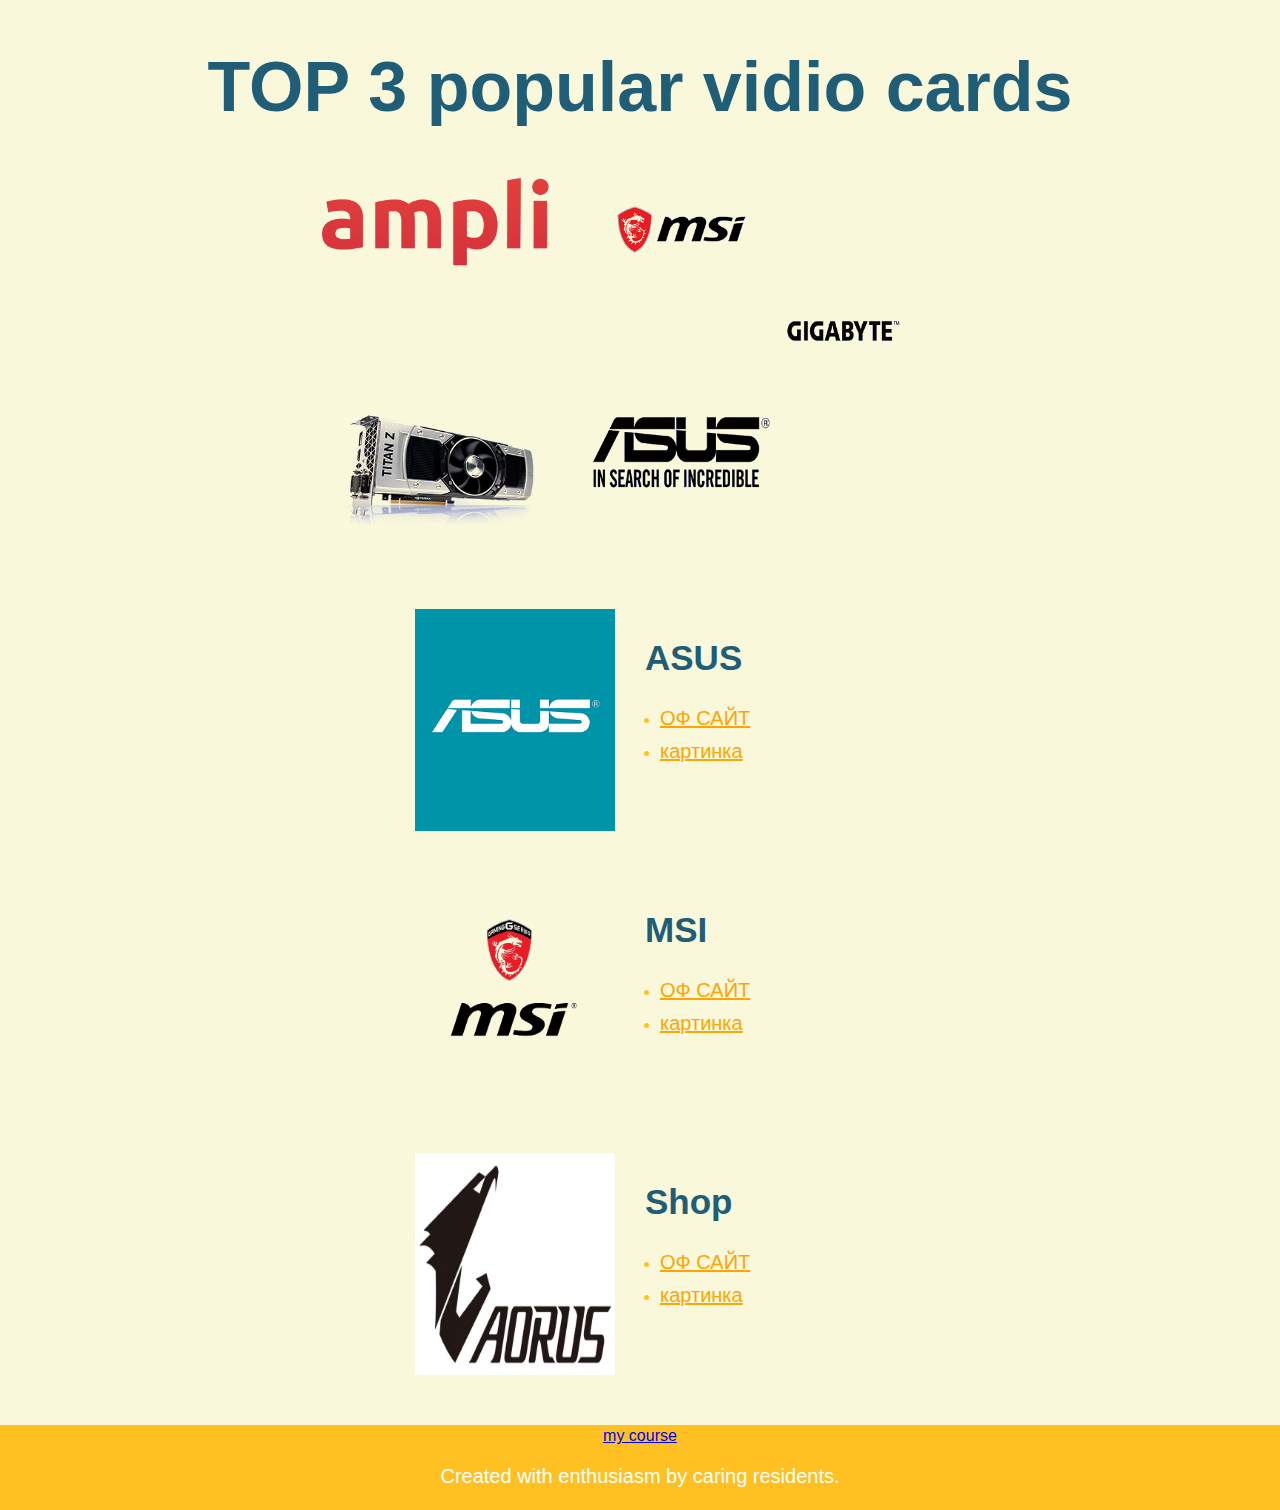
<file: index.html>
<!DOCTYPE html>

<html>

  <head>

    <title> My Ampi town </title>

    <link rel="stylesheet" href="./types.css" />

  </head>

  <body>

    <header class="primary-header">

      <h1 class="main-heading">TOP 3 popular vidio cards</h1>

      <img class="town-preview" src="./images/headimages.png"/>

    </header>

    <main class="primary-main">

      <section class="store-section">

        <img class="building" src="./images/asus.png" />

        <div class="store-details">

          <h2 class="category-heading">ASUS</h2>

          <ul class="store-list">

            <li class="store-name">

              <a class="store-link" href="https://www.asus.com/ua/"> ОФ САЙТ </a>

            </li>

            <li class="store-name">

              <a class="store-link" href="./asus.html"> картинка</a>

            </li>

          </ul>

        </div>

      </section>

      <section class="store-section">

        <img class="building" src="./images/msi.png"/>

        <div class="store-details">

          <h2 class="category-heading">MSI</h2>

          <ul class="store-list">

            <li class="store-name">

              <a class="store-link" href="https://ua.msi.com/">ОФ САЙТ</a>

            </li>

            <li class="store-name">

              <a class="store-link" href="./msi.html">картинка</a>

            </li>

          </ul>

        </div>

      </section>

      <section class="store-section">

        <img class="building" src="./images/gigabyte.jpg" />

        <div class="store-details">

          <h2 class="category-heading">Shop</h2>

          <ul class="store-list">

            <li class="store-name">

              <a class="store-link" href="http://www.gigabyte.ua/">ОФ САЙТ</a>

            </li>

            <li class="store-name">

                <a class="store-link" href="./gigabyte.html"> картинка </a>

            </li>

          </ul>

        </div>

      </section>

    </main>

    <footer class="primary-footer">
        <a href="https://ampli.gnomio.com/course/view.php?id=39">
        my course
        </a>

      <p class="created-by">

        Created with enthusiasm by caring residents.

      </p>

    </footer>

  </body>

</html>
</file>
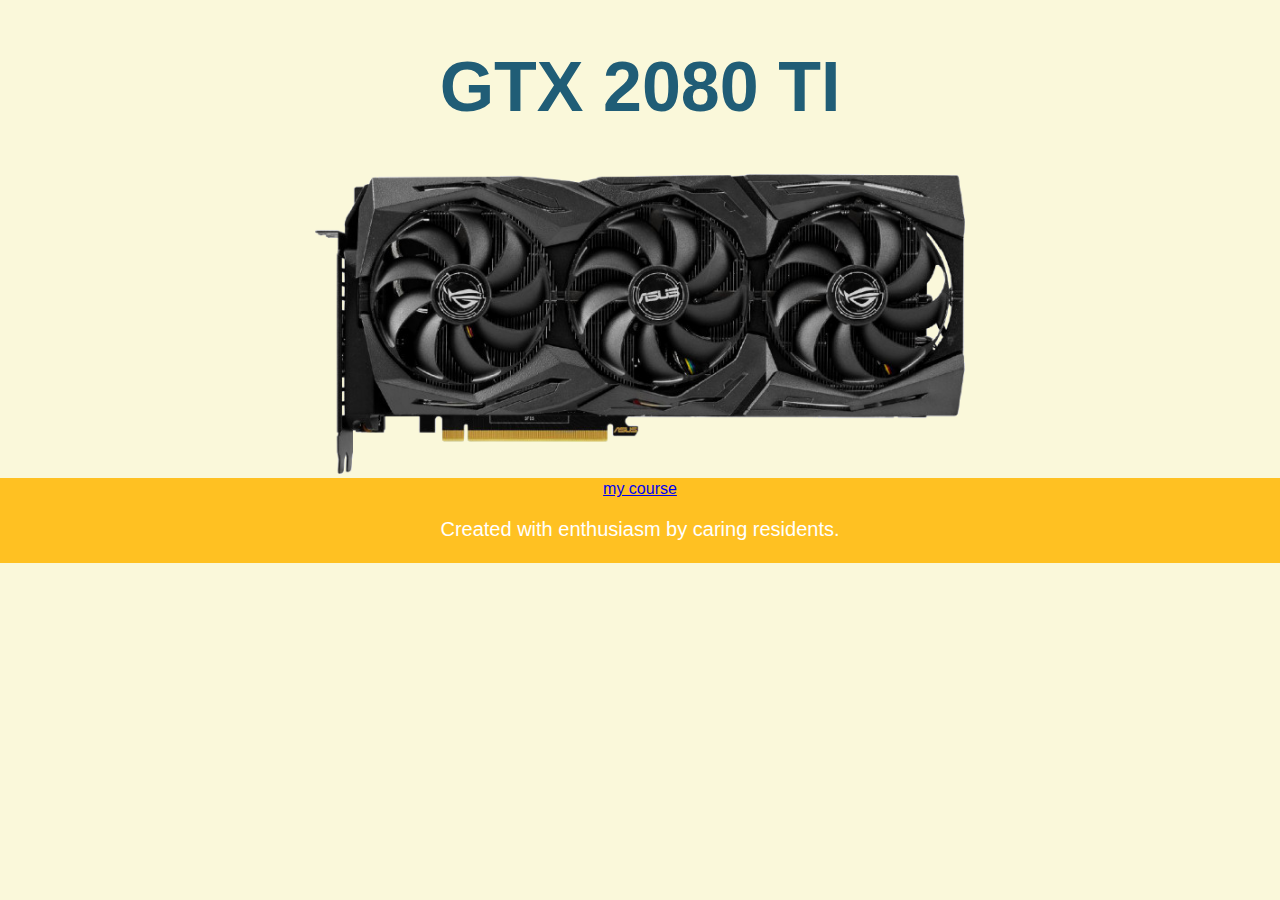
<file: asus.html>
<!DOCTYPE html>

<html>

  <head>

    <title> ASUS </title>

    <link rel="stylesheet" href="./types.css" />

  </head>

  <body>

    <header class="primary-header">

      <h1 class="main-heading">GTX 2080 TI</h1>

      <img class="town-preview" src="./images/ASUSV.png" />

    </header>

   
    <footer class="primary-footer">
        <a href="https://ampli.gnomio.com/course/view.php?id=39">
        my course
        </a>

      <p class="created-by">

        Created with enthusiasm by caring residents.

      </p>

    </footer>

  </body>

</html>
</file>
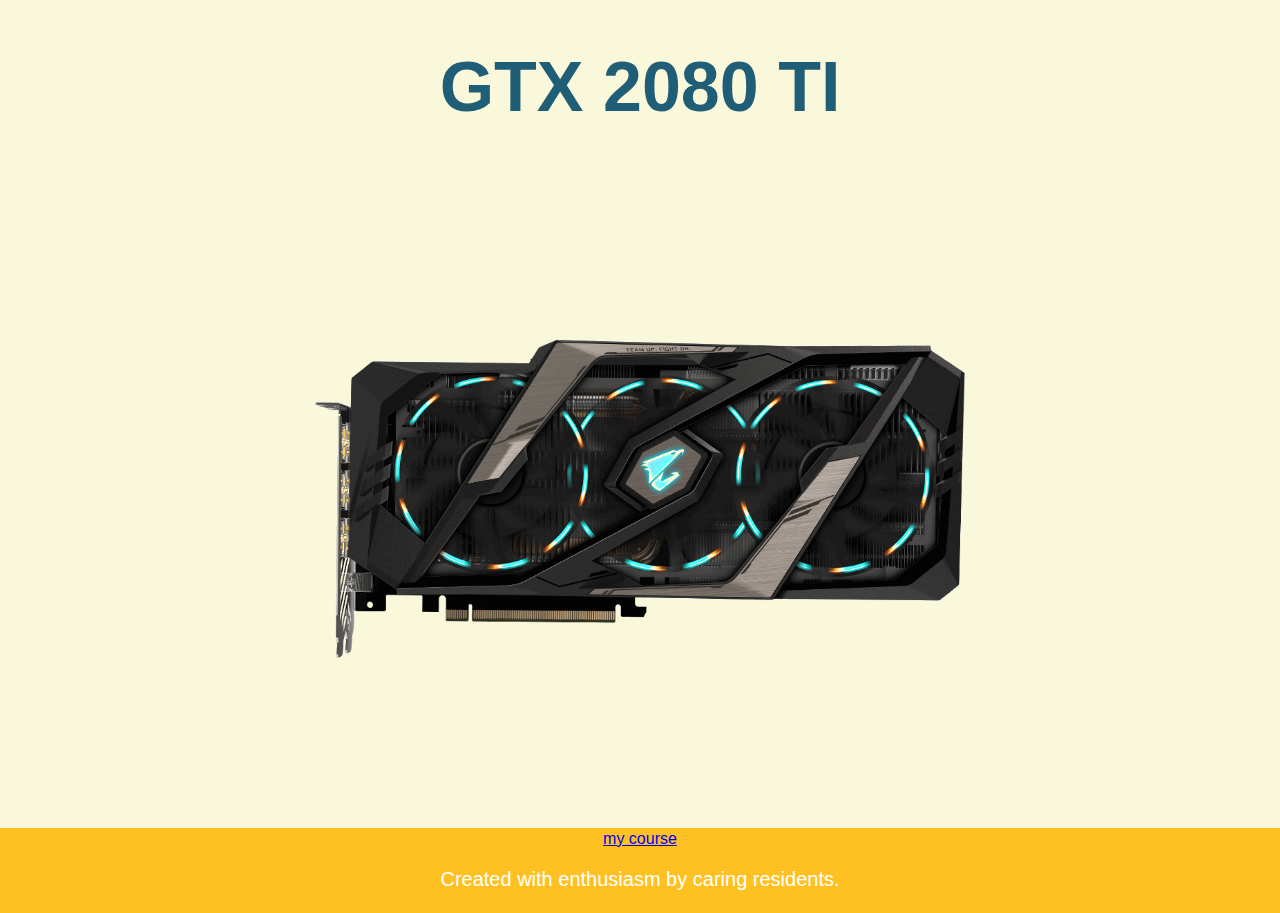
<file: gigabyte.html>
<!DOCTYPE html>

<html>

  <head>

    <title> ASUS </title>

    <link rel="stylesheet" href="./types.css" />

  </head>

  <body>

    <header class="primary-header">

      <h1 class="main-heading">GTX 2080 TI</h1>

      <img class="town-preview" src="./images/GIGABYTEV.png" />

    </header>

   
    <footer class="primary-footer">
        <a href="https://ampli.gnomio.com/course/view.php?id=39">
        my course
        </a>

      <p class="created-by">

        Created with enthusiasm by caring residents.

      </p>

    </footer>

  </body>

</html>
</file>
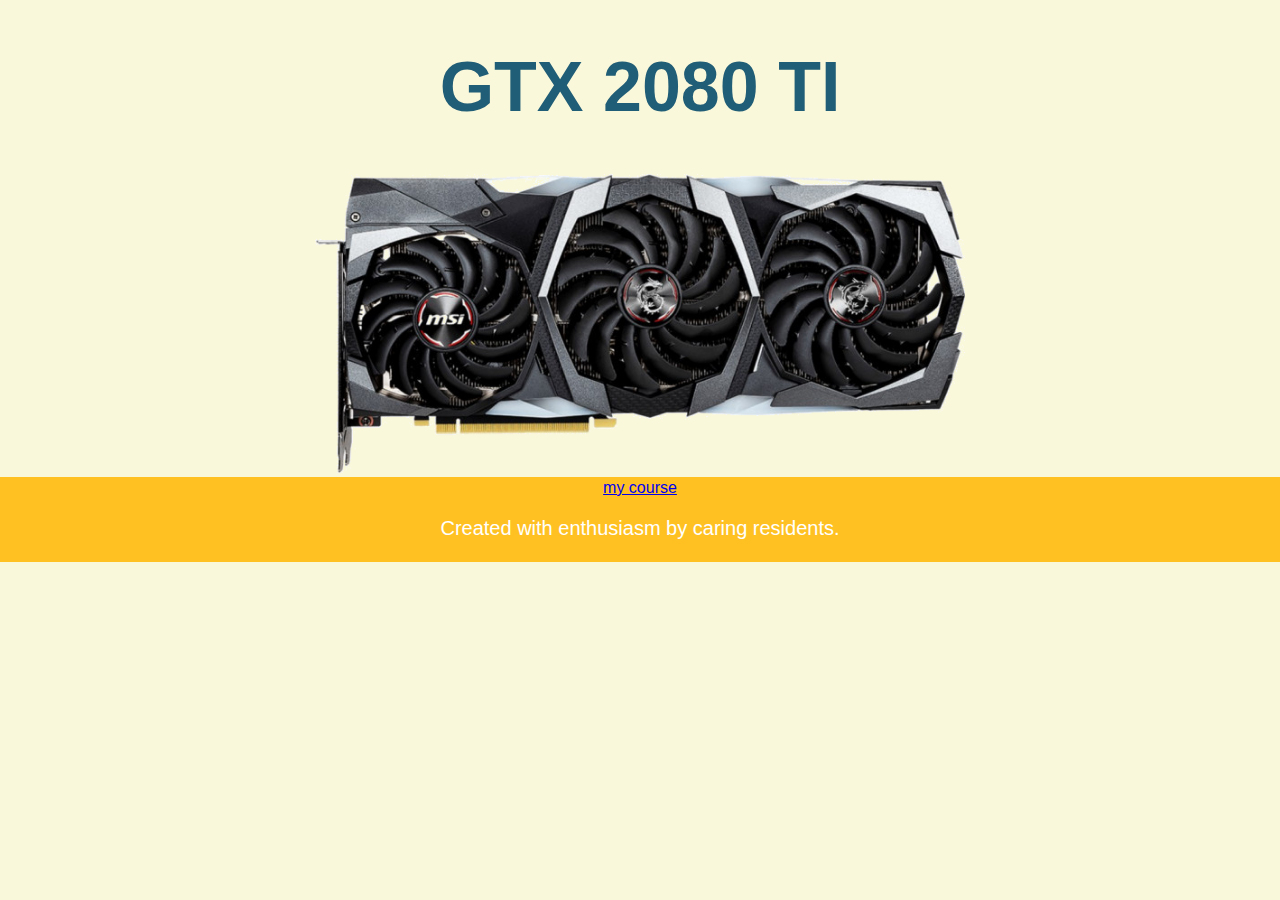
<file: msi.html>
<!DOCTYPE html>

<html>

  <head>

    <title> ASUS </title>

    <link rel="stylesheet" href="./types.css" />

  </head>

  <body>

    <header class="primary-header">

      <h1 class="main-heading">GTX 2080 TI</h1>

      <img class="town-preview" src="./images/MSIV.png" />

    </header>

   
    <footer class="primary-footer">
        <a href="https://ampli.gnomio.com/course/view.php?id=39">
        my course
        </a>

      <p class="created-by">

        Created with enthusiasm by caring residents.

      </p>

    </footer>

  </body>

</html>
</file>
<file: types.css>
body {

  margin: 0; /* eliminates margin spacing on body so that the footer color is able to fill the window */

  /* Sets the background for the entire page to a light yellow color */

  background-color: #FAF8DA;

  font-family: 'Open Sans', sans-serif; /* Font from Google Fonts */

}

/* begin header styling */

.primary-header {

  text-align: center; /* This will center the main heading and the main image */

}

.main-heading {

  font-size: 70px;

  color: #205D76;
}

.town-preview {

  width: 650px;

}

/* end header styling */

/* begin main styling */

.store-section {

  display: flex; /* Makes the content witin this element flexible */

  display: -webkit-flex; /* vendor prefix */

  margin: 50px auto; /* Adds spacing at top of all sections and then centers them */

  width: 450px; /* approximate width of each section */

}

.building {

  width: 200px;

}


.category-heading {

  color: #205D76;

  font-size: 35px;

}

.store-list {

  padding-left: 15px;

  color: #FFC122; /* this will make sure the bullet points turn dark yellow! */

}

.store-name {

  margin-bottom: 10px; /* adds a bit of space at the bottom of each list item */

}

.store-link {

  color: orange;

  font-size: 20px;

}

/* end main styling */

/* begin footer styling */

.primary-footer {

  padding: 2px;

  background-color: #FFC122;

  text-align: center;

}

.created-by {

  color: #FFFFFF;

  font-size: 20px;

}
.store-linke {
    color: blue;
    font-size: 23px;
}
.store-details { /* This is the div that contains the text */

  margin-left: 30px;

}
</file>
